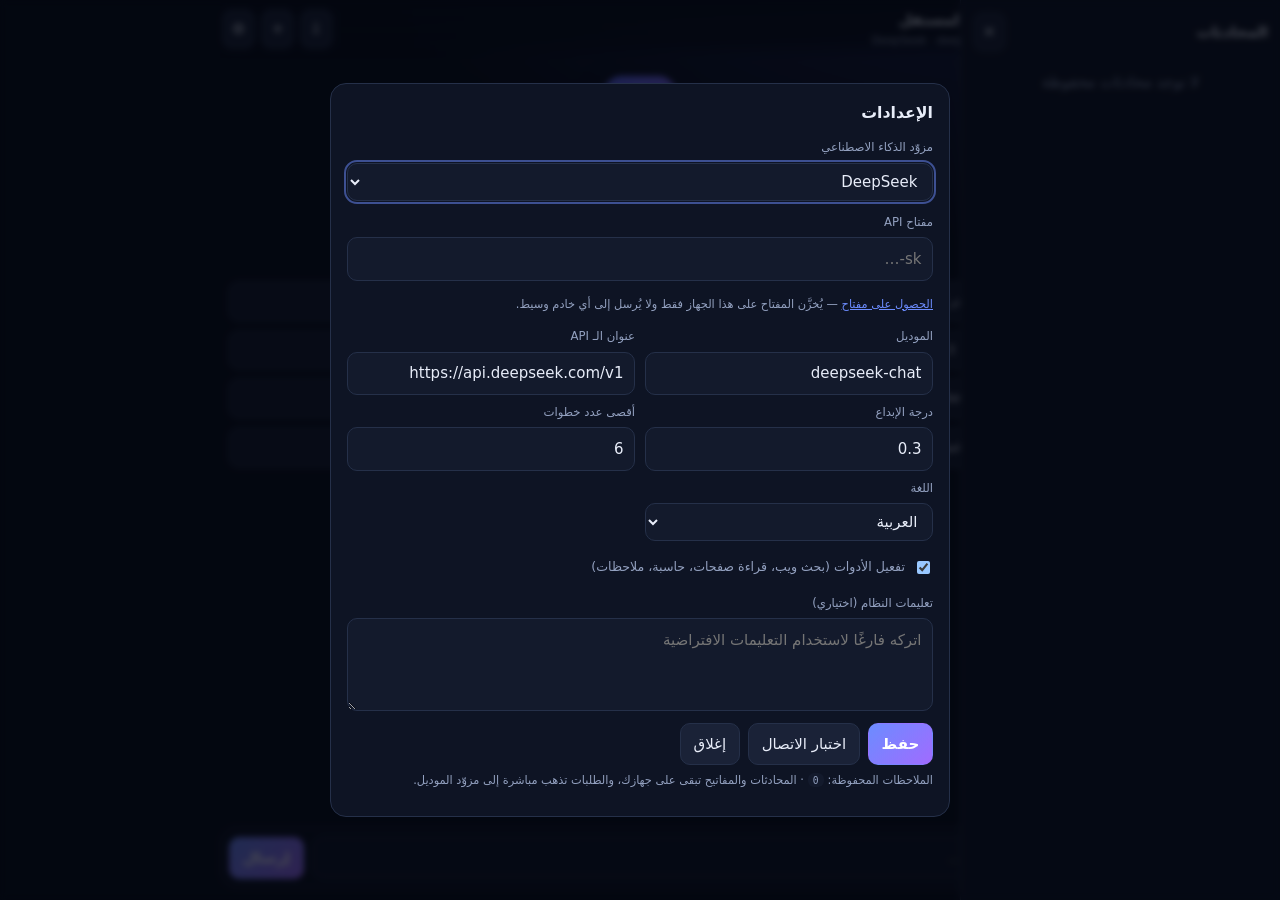
<file: web/agent/index.html>
<!doctype html>
<html lang="ar" dir="rtl">
<head>
<meta charset="utf-8">
<meta name="viewport" content="width=device-width, initial-scale=1, viewport-fit=cover">
<title>Manus AI — الوكيل المستقل</title>
<meta name="description" content="وكيل ذكاء اصطناعي يعمل على جهازك بمفتاح LLM الخاص بك، مع بحث ويب وقراءة صفحات.">
<meta name="theme-color" content="#0b1020">
<meta name="color-scheme" content="dark">
<meta name="apple-mobile-web-app-capable" content="yes">
<meta name="mobile-web-app-capable" content="yes">
<link rel="icon" type="image/png" href="icons/icon-192.png">
<link rel="apple-touch-icon" href="icons/apple-touch-icon.png">
<link rel="stylesheet" href="styles.css">
</head>
<body>
<div class="app">
  <header class="topbar">
    <button type="button" id="btn-sessions" class="icon-btn" data-i18n-title="agent.sessions" aria-label="sessions">&#9776;</button>
    <div class="brand">
      <strong data-i18n="agent.title">الوكيل</strong>
      <span id="provider-chip" class="chip-text">—</span>
    </div>
    <div class="topbar-actions">
      <button type="button" id="btn-export" class="icon-btn" data-i18n-title="agent.export">&#8681;</button>
      <button type="button" id="btn-new-chat" class="icon-btn" data-i18n-title="agent.newChat">&#43;</button>
      <button type="button" id="btn-settings" class="icon-btn" data-i18n-title="agent.settings">&#9881;</button>
    </div>
  </header>

  <main class="chat">
    <section id="welcome" class="welcome">
      <img src="icons/icon-192.png" alt="" width="72" height="72" class="welcome-logo">
      <h1 data-i18n="agent.welcomeTitle">وكيلك الذكي — يعمل على جهازك</h1>
      <p data-i18n="agent.welcomeHint">أدخل مفتاح مزوّد الذكاء الاصطناعي الخاص بك (OpenAI / DeepSeek / OpenRouter / Groq / Gemini…) ثم اطلب أي مهمة: الوكيل يبحث في الويب ويقرأ الصفحات ويجيبك.</p>
      <div class="suggestions">
        <button type="button" data-suggestion="agent.suggestion1">ابحث لي عن آخر أخبار الذكاء الاصطناعي ولخّصها في 5 نقاط</button>
        <button type="button" data-suggestion="agent.suggestion2">قارن بين أفضل 3 هواتف تحت 500 دولار مع الأسعار</button>
        <button type="button" data-suggestion="agent.suggestion3">اقرأ صفحة github.com/FoundationAgents/OpenManus ولخّصها لي</button>
        <button type="button" data-suggestion="agent.suggestion4">اكتب لي خطة عمل لمشروع صغير في 7 خطوات</button>
      </div>
    </section>
    <div id="messages" class="messages" aria-live="polite"></div>
    <p id="step-label" class="step-label" hidden></p>
  </main>

  <form id="composer" class="composer">
    <textarea id="composer-text" rows="1" data-i18n-placeholder="agent.placeholder" placeholder="اكتب مهمتك…"></textarea>
    <button type="submit" id="btn-send" class="primary-btn" data-i18n="agent.send">إرسال</button>
    <button type="button" id="btn-stop" class="danger-btn" hidden data-i18n="agent.stop">إيقاف</button>
  </form>
</div>

<div id="scrim" class="scrim" hidden></div>
<aside id="drawer" class="drawer" hidden>
  <div class="drawer-head">
    <strong data-i18n="agent.sessions">المحادثات</strong>
    <button type="button" id="btn-close-drawer" class="icon-btn" aria-label="close">&#10005;</button>
  </div>
  <ul id="sessions-list" class="list"></ul>
</aside>

<div id="toast" class="toast" hidden></div>

<dialog id="settings-dialog" class="dialog">
  <div class="form">
    <h2 data-i18n="agent.settingsTitle">الإعدادات</h2>

    <label class="field">
      <span data-i18n="agent.provider">مزوّد الذكاء الاصطناعي</span>
      <select id="set-provider"></select>
    </label>

    <label class="field">
      <span data-i18n="agent.apiKey">مفتاح API</span>
      <input type="password" id="set-key" autocomplete="off" spellcheck="false" placeholder="sk-…">
    </label>
    <p class="hint">
      <a id="key-link" href="#" target="_blank" rel="noopener" data-i18n="agent.getKey">الحصول على مفتاح</a>
      — <span data-i18n="agent.apiKeyHint">يُخزَّن المفتاح على هذا الجهاز فقط ولا يُرسل إلى أي خادم وسيط.</span>
    </p>

    <div class="grid-2">
      <label class="field">
        <span data-i18n="agent.model">الموديل</span>
        <input type="text" id="set-model" list="model-list" spellcheck="false" placeholder="gpt-4o-mini">
        <datalist id="model-list"></datalist>
      </label>
      <label class="field">
        <span data-i18n="agent.baseUrl">عنوان الـ API</span>
        <input type="text" id="set-base-url" spellcheck="false" placeholder="https://api.openai.com/v1">
      </label>
      <label class="field">
        <span data-i18n="agent.temperature">درجة الإبداع</span>
        <input type="number" id="set-temperature" min="0" max="2" step="0.1" value="0.3">
      </label>
      <label class="field">
        <span data-i18n="agent.maxSteps">أقصى عدد خطوات</span>
        <input type="number" id="set-max-steps" min="1" max="12" step="1" value="6">
      </label>
      <label class="field">
        <span data-i18n="agent.language">اللغة</span>
        <select id="set-lang">
          <option value="ar">العربية</option>
          <option value="en">English</option>
        </select>
      </label>
    </div>

    <label class="switch">
      <input type="checkbox" id="set-tools" checked>
      <span data-i18n="agent.tools">تفعيل الأدوات (بحث ويب، قراءة صفحات، حاسبة، ملاحظات)</span>
    </label>

    <label class="field">
      <span data-i18n="agent.systemPrompt">تعليمات النظام (اختياري)</span>
      <textarea id="set-system" rows="3" data-i18n-placeholder="agent.systemPromptHint" placeholder="اتركه فارغًا لاستخدام التعليمات الافتراضية"></textarea>
    </label>

    <div class="row-buttons">
      <button type="button" id="btn-save-settings" class="primary-btn" data-i18n="agent.save">حفظ</button>
      <button type="button" id="btn-test" class="ghost-btn" data-i18n="agent.test">اختبار الاتصال</button>
      <button type="button" id="btn-mode" class="ghost-btn" hidden data-i18n="agent.switchMode">تبديل الوضع (خادم)</button>
      <button type="button" id="btn-close-settings" class="ghost-btn" data-i18n="agent.close">إغلاق</button>
    </div>

    <p class="hint">
      <span data-i18n="agent.notes">الملاحظات المحفوظة</span>: <code id="notes-count">0</code> ·
      <span data-i18n="agent.privacyText">المحادثات والمفاتيح تبقى على جهازك، والطلبات تذهب مباشرة إلى مزوّد الموديل.</span>
    </p>
  </div>
</dialog>

<script src="providers.js" defer></script>
<script src="tools.js" defer></script>
<script src="i18n.js" defer></script>
<script src="agent.js" defer></script>
</body>
</html>
</file>
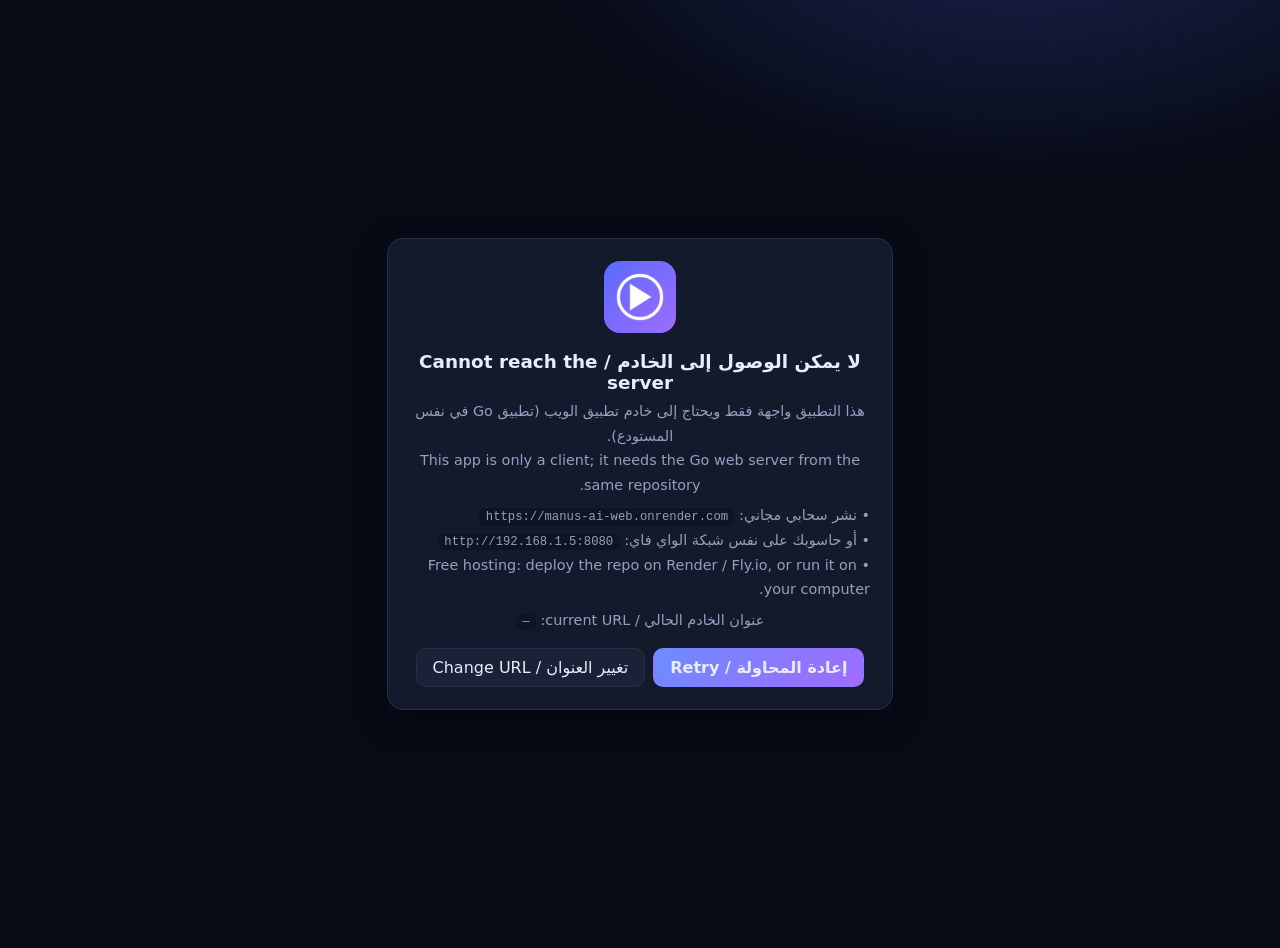
<file: android/app/src/main/assets/offline.html>
<!doctype html>
<html lang="ar" dir="rtl">
<head>
<meta charset="utf-8">
<meta name="viewport" content="width=device-width, initial-scale=1">
<title>Manus AI — غير متصل</title>
<style>
  :root { color-scheme: dark; }
  body {
    margin: 0; min-height: 100vh; display: flex; align-items: center; justify-content: center;
    background: radial-gradient(900px 500px at 80% -10%, #1b2450 0%, #070b16 55%);
    color: #e8edf9; font-family: "Segoe UI", system-ui, Tahoma, sans-serif; padding: 24px;
  }
  .card {
    max-width: 460px; width: 100%; background: #131a2c; border: 1px solid #253049;
    border-radius: 16px; padding: 22px; box-shadow: 0 10px 30px rgba(0,0,0,.35); text-align: center;
  }
  img { width: 72px; height: 72px; border-radius: 16px; }
  h1 { font-size: 1.15rem; margin: 14px 0 6px; }
  p { color: #93a1c0; font-size: .9rem; line-height: 1.7; margin: 6px 0; }
  .row { display: flex; gap: 8px; justify-content: center; margin-top: 16px; flex-wrap: wrap; }
  button {
    font: inherit; padding: .55rem 1rem; border-radius: 10px; border: 1px solid #253049;
    background: #1a2237; color: #e8edf9; cursor: pointer;
  }
  button.primary { background: linear-gradient(135deg, #6c8cff, #a06bff); border-color: transparent; font-weight: 600; }
  code { background: #0e1424; padding: .1rem .4rem; border-radius: 6px; font-size: .85em; }
</style>
</head>
<body>
<div class="card">
  <img src="icon.png" alt="Manus AI" onerror="this.style.display='none'">
  <h1>لا يمكن الوصول إلى الخادم / Cannot reach the server</h1>
  <p>
    هذا التطبيق واجهة فقط ويحتاج إلى خادم تطبيق الويب (تطبيق Go في نفس المستودع).<br>
    This app is only a client; it needs the Go web server from the same repository.
  </p>
  <p style="text-align:start">
    • نشر سحابي مجاني: <code>https://manus-ai-web.onrender.com</code><br>
    • أو حاسوبك على نفس شبكة الواي فاي: <code>http://192.168.1.5:8080</code><br>
    • Free hosting: deploy the repo on Render / Fly.io, or run it on your computer.
  </p>
  <p>عنوان الخادم الحالي / current URL: <code id="url">—</code></p>
  <div class="row">
    <button class="primary" onclick="if (window.Android) Android.retry();">إعادة المحاولة / Retry</button>
    <button onclick="if (window.Android) Android.openSettings();">تغيير العنوان / Change URL</button>
  </div>
</div>
<script>
  if (window.Android && window.Android.getServerUrl) {
    document.getElementById('url').textContent = window.Android.getServerUrl() || 'not configured';
  }
</script>
</body>
</html>
</file>
<file: web/agent/styles.css>
/* Manus AI — standalone agent app (RTL-first, mobile-first, dark). */
:root {
  --bg: #070b16;
  --bg-soft: #0e1424;
  --card: #131a2c;
  --card-2: #1a2237;
  --border: #253049;
  --text: #e8edf9;
  --muted: #93a1c0;
  --accent: #6c8cff;
  --accent-2: #a06bff;
  --ok: #34d399;
  --warn: #fbbf24;
  --danger: #f87171;
  --radius: 16px;
  --radius-sm: 10px;
  --shadow: 0 10px 30px rgba(0, 0, 0, .35);
  --font: "Segoe UI", system-ui, -apple-system, "Noto Kufi Arabic", "Noto Sans Arabic", Tahoma, sans-serif;
}

* { box-sizing: border-box; }

html, body {
  margin: 0;
  height: 100%;
  background: radial-gradient(1200px 600px at 80% -10%, #1b2450 0%, var(--bg) 55%) fixed;
  color: var(--text);
  font-family: var(--font);
  font-size: 15px;
  line-height: 1.65;
  -webkit-tap-highlight-color: transparent;
}

.app {
  display: flex;
  flex-direction: column;
  min-height: 100dvh;
  max-width: 860px;
  margin: 0 auto;
  padding: 0 10px calc(12px + env(safe-area-inset-bottom));
}

/* ------------------------------------------------------------- top bar */
.topbar {
  position: sticky;
  top: 0;
  z-index: 20;
  display: flex;
  align-items: center;
  gap: 8px;
  padding: 8px 2px;
  background: linear-gradient(180deg, rgba(7, 11, 22, .97), rgba(7, 11, 22, .75) 70%, transparent);
  backdrop-filter: blur(8px);
}
.brand { display: flex; flex-direction: column; min-width: 0; flex: 1 1 auto; }
.brand strong { font-size: .98rem; }
.chip-text {
  color: var(--muted);
  font-size: .72rem;
  white-space: nowrap;
  overflow: hidden;
  text-overflow: ellipsis;
}
.topbar-actions { display: flex; gap: 6px; }

/* -------------------------------------------------------------- buttons */
button { font: inherit; cursor: pointer; }
.primary-btn, .ghost-btn, .danger-btn, .icon-btn {
  border-radius: var(--radius-sm);
  border: 1px solid transparent;
  padding: .5rem .85rem;
  white-space: nowrap;
  transition: transform .08s ease, filter .15s ease;
}
.primary-btn { background: linear-gradient(135deg, var(--accent), var(--accent-2)); color: #fff; font-weight: 600; }
.ghost-btn { background: var(--card-2); color: var(--text); border-color: var(--border); }
.danger-btn { background: rgba(248, 113, 113, .14); color: var(--danger); border-color: rgba(248, 113, 113, .35); }
.icon-btn { background: var(--card-2); color: var(--text); border-color: var(--border); padding: .45rem .6rem; }
button:active { transform: translateY(1px); }
button[hidden] { display: none; }

/* ----------------------------------------------------------------- chat */
.chat { flex: 1 1 auto; display: flex; flex-direction: column; gap: 10px; padding-bottom: 8px; }
.messages { display: flex; flex-direction: column; gap: 10px; }

.welcome { text-align: center; padding: 18px 8px; }
.welcome-logo { border-radius: 18px; box-shadow: var(--shadow); }
.welcome h1 { font-size: 1.1rem; margin: 12px 0 6px; }
.welcome p { color: var(--muted); font-size: .86rem; margin: 0 auto; max-width: 42ch; }
.suggestions { display: flex; flex-direction: column; gap: 8px; margin-top: 16px; }
.suggestions button {
  background: var(--card);
  border: 1px solid var(--border);
  color: var(--text);
  border-radius: var(--radius-sm);
  padding: .6rem .8rem;
  font-size: .84rem;
  text-align: start;
}
.suggestions button:hover { border-color: var(--accent); }

.msg {
  border: 1px solid var(--border);
  border-radius: 14px;
  padding: 10px 12px;
  background: var(--card);
  max-width: 94%;
  overflow-wrap: anywhere;
}
.msg.user {
  align-self: flex-end;
  background: linear-gradient(135deg, rgba(108, 140, 255, .22), rgba(160, 107, 255, .18));
  white-space: pre-wrap;
}
.msg.assistant { align-self: flex-start; width: 100%; max-width: 100%; }
.msg-head {
  display: flex;
  justify-content: space-between;
  align-items: center;
  gap: 8px;
  color: var(--muted);
  font-size: .72rem;
  margin-bottom: 6px;
}
.answer > :first-child { margin-top: 0; }
.answer > :last-child { margin-bottom: 0; }
.answer p { margin: .45rem 0; }
.answer h3, .answer h4, .answer h5 { margin: .8rem 0 .3rem; font-size: .98rem; }
.answer ul, .answer ol { margin: .3rem 0; padding-inline-start: 1.3rem; }
.answer pre {
  background: var(--bg-soft);
  border: 1px solid var(--border);
  border-radius: 8px;
  padding: 8px;
  overflow-x: auto;
  font-size: .78rem;
}
.answer code { background: var(--bg-soft); padding: .1rem .3rem; border-radius: 6px; font-size: .85em; }
.answer pre code { background: transparent; padding: 0; }
.answer a { color: var(--accent); }
.answer hr { border: 0; border-top: 1px solid var(--border); margin: .8rem 0; }
.msg-actions { display: flex; gap: 6px; margin-top: 8px; }
.msg-actions button { padding: .25rem .6rem; font-size: .74rem; }

.error-box {
  margin-top: 8px;
  background: rgba(248, 113, 113, .12);
  border: 1px solid rgba(248, 113, 113, .45);
  border-radius: var(--radius-sm);
  padding: .5rem .7rem;
  color: var(--danger);
  font-size: .8rem;
}

/* ------------------------------------------------------------ tool cards */
.tools { display: flex; flex-direction: column; gap: 6px; margin-top: 8px; }
.tool {
  background: var(--card-2);
  border: 1px solid var(--border);
  border-radius: var(--radius-sm);
  padding: .45rem .6rem;
  font-size: .8rem;
}
.tool summary { display: flex; align-items: center; justify-content: space-between; gap: 8px; cursor: pointer; }
.tool-name { font-weight: 600; }
.tool-args, .tool-result { color: var(--muted); font-size: .74rem; margin-top: 6px; white-space: pre-wrap; }
.tool-result {
  background: var(--bg-soft);
  border-radius: 8px;
  padding: 6px 8px;
  max-height: 220px;
  overflow: auto;
}
.tool-error { color: var(--danger); margin-top: 6px; font-size: .76rem; }
.tool.running { border-color: rgba(108, 140, 255, .5); }
.tool.done { border-color: rgba(52, 211, 153, .4); }
.tool.error { border-color: rgba(248, 113, 113, .5); }

.badge {
  font-size: .68rem;
  padding: .1rem .5rem;
  border-radius: 999px;
  border: 1px solid var(--border);
  color: var(--muted);
  white-space: nowrap;
}
.badge.running, .badge.pending { color: var(--accent); border-color: rgba(108, 140, 255, .5); }
.badge.done { color: var(--ok); border-color: rgba(52, 211, 153, .45); }
.badge.error { color: var(--danger); border-color: rgba(248, 113, 113, .45); }

.step-label { color: var(--muted); font-size: .76rem; text-align: center; }

/* -------------------------------------------------------------- composer */
.composer {
  position: sticky;
  bottom: 0;
  display: flex;
  gap: 8px;
  align-items: flex-end;
  background: rgba(10, 15, 28, .95);
  border: 1px solid var(--border);
  border-radius: var(--radius);
  padding: 8px;
  backdrop-filter: blur(8px);
}
.composer textarea {
  flex: 1 1 auto;
  max-height: 160px;
  background: var(--bg-soft);
  color: var(--text);
  border: 1px solid var(--border);
  border-radius: var(--radius-sm);
  padding: .55rem .7rem;
  font: inherit;
  resize: none;
}

input, select, textarea { font: inherit; }
input:focus, select:focus, textarea:focus { outline: 2px solid rgba(108, 140, 255, .5); outline-offset: 1px; }

/* ------------------------------------------------------ drawer & scrim */
.scrim { position: fixed; inset: 0; background: rgba(3, 6, 14, .6); z-index: 30; backdrop-filter: blur(2px); }
.drawer {
  position: fixed;
  inset-block: 0;
  inset-inline-start: 0;
  width: min(320px, 86vw);
  z-index: 40;
  background: var(--bg-soft);
  border-inline-end: 1px solid var(--border);
  padding: 12px;
  overflow-y: auto;
  display: flex;
  flex-direction: column;
  gap: 10px;
}
.drawer-head { display: flex; align-items: center; justify-content: space-between; gap: 8px; }

/* ----------------------------------------------------------------- lists */
.list { list-style: none; margin: 0; padding: 0; display: flex; flex-direction: column; gap: 6px; }
.list li {
  display: grid;
  grid-template-columns: 1fr auto;
  align-items: center;
  gap: 6px;
  background: var(--card-2);
  border: 1px solid var(--border);
  border-radius: var(--radius-sm);
  padding: .5rem .6rem;
}
.list li.is-current { border-color: var(--accent); }
.list .item-sub { grid-column: 1 / 2; color: var(--muted); font-size: .72rem; }
.list .empty { display: block; color: var(--muted); text-align: center; background: transparent; border: 0; }
.session-open {
  grid-column: 1 / 2;
  background: transparent;
  border: 0;
  color: var(--text);
  text-align: start;
  font-size: .86rem;
  padding: 0;
  overflow: hidden;
  text-overflow: ellipsis;
  white-space: nowrap;
}
.session-delete { grid-row: 1 / 2; background: transparent; border: 0; color: var(--danger); }

/* ---------------------------------------------------------------- dialog */
.dialog {
  border: 1px solid var(--border);
  border-radius: var(--radius);
  background: var(--bg-soft);
  color: var(--text);
  width: min(620px, 94vw);
  padding: 16px;
  max-height: 90dvh;
  overflow-y: auto;
}
.dialog::backdrop { background: rgba(3, 6, 14, .72); backdrop-filter: blur(3px); }
.form { display: flex; flex-direction: column; gap: 4px; }
.form h2 { margin: 0 0 8px; font-size: 1.05rem; }
.field { display: flex; flex-direction: column; gap: 5px; margin-bottom: 8px; min-width: 0; }
.field > span { color: var(--muted); font-size: .78rem; }
.field input, .field select, .field textarea {
  width: 100%;
  background: var(--card);
  color: var(--text);
  border: 1px solid var(--border);
  border-radius: var(--radius-sm);
  padding: .55rem .7rem;
}
.grid-2 { display: grid; grid-template-columns: 1fr; gap: 0 10px; }
@media (min-width: 560px) { .grid-2 { grid-template-columns: 1fr 1fr; } }
.switch { display: flex; align-items: center; gap: 8px; margin: 4px 0 12px; font-size: .84rem; color: var(--muted); }
.switch input { width: auto; }
.row-buttons { display: flex; align-items: center; gap: 8px; flex-wrap: wrap; }
.hint { color: var(--muted); font-size: .76rem; margin: 2px 0 10px; }
.hint a { color: var(--accent); }
code { background: var(--card); padding: .1rem .35rem; border-radius: 6px; font-size: .85em; }

/* ----------------------------------------------------------------- toast */
.toast {
  position: fixed;
  inset-inline: 16px;
  bottom: calc(84px + env(safe-area-inset-bottom));
  z-index: 60;
  background: var(--card-2);
  border: 1px solid var(--border);
  border-inline-start: 4px solid var(--accent);
  border-radius: var(--radius-sm);
  padding: .6rem .8rem;
  box-shadow: var(--shadow);
  font-size: .84rem;
}
.toast.is-error { border-inline-start-color: var(--danger); }
.toast.is-ok { border-inline-start-color: var(--ok); }

@media (prefers-reduced-motion: reduce) {
  * { transition-duration: .001ms !important; }
}
</file>
